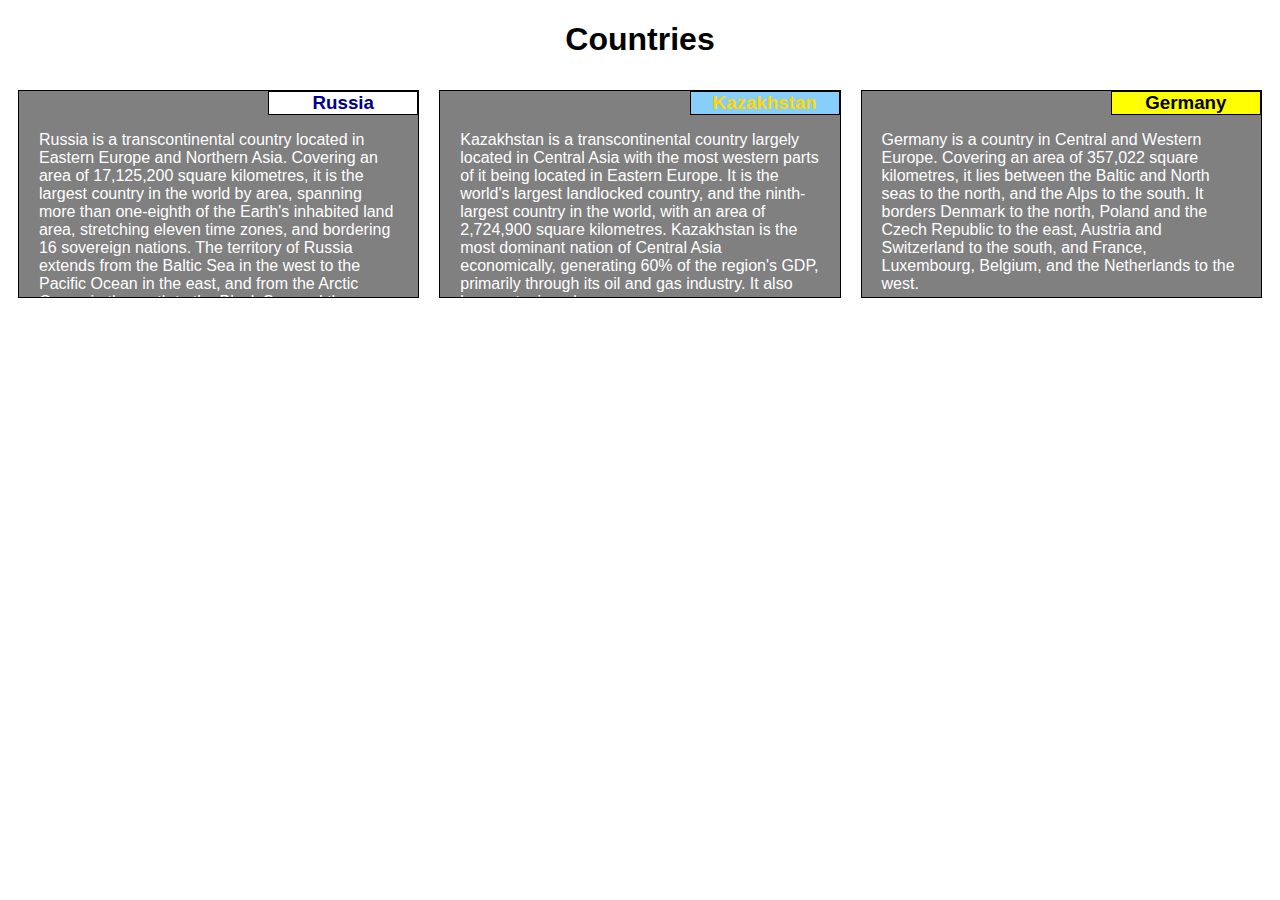
<file: module2-solution/index.html>
<!doctype html>
<html lang="en">
<head>
  <meta charset="UTF-8">
  <meta name="viewport"
        content="width=device-width, user-scalable=no, initial-scale=1.0, maximum-scale=1.0, minimum-scale=1.0">
  <meta http-equiv="X-UA-Compatible" content="ie=edge">
  <link rel="stylesheet" href="css/styles.css">
  <title>Module 2 Solution</title>
</head>
<body>
<h1>Countries</h1>
<div class="row">
  <div class="col-lg-4 col-md-6 col-sm-12">
    <div class="box">
      <h3 id="russia">Russia</h3>
      <p>Russia is a transcontinental country located in Eastern Europe and Northern Asia.
        Covering an area of 17,125,200 square kilometres, it is the largest country in the world by area,
        spanning more than one-eighth of the Earth's inhabited land area, stretching eleven time zones,
        and bordering 16 sovereign nations. The territory of Russia extends from the Baltic Sea in the west
        to the Pacific Ocean in the east, and from the Arctic Ocean in the north to the Black Sea and
        the Caucasus in the south.</p>
    </div>
  </div>

  <div class="col-lg-4 col-md-6 col-sm-12">
    <div class="box">
      <h3 id="kazakhstan">Kazakhstan</h3>
      <p>Kazakhstan is a transcontinental country largely located in Central Asia with the most western parts
        of it being located in Eastern Europe. It is the world's largest landlocked country, and the ninth-largest
        country in the world, with an area of 2,724,900 square kilometres. Kazakhstan is the most dominant nation
        of Central Asia economically, generating 60% of the region's GDP, primarily through its oil and gas industry.
        It also has vast mineral resources. </p>
    </div>
  </div>

  <div class="col-lg-4 col-md-12 col-sm-12">
    <div class="box">
      <h3 id="germany">Germany</h3>
      <p>Germany is a country in Central and Western Europe. Covering an area of 357,022 square kilometres,
        it lies between the Baltic and North seas to the north, and the Alps to the south. It borders Denmark
        to the north, Poland and the Czech Republic to the east, Austria and Switzerland to the south, and
        France, Luxembourg, Belgium, and the Netherlands to the west. </p>
    </div>
  </div>
</div>
</body>
</html>
</file>
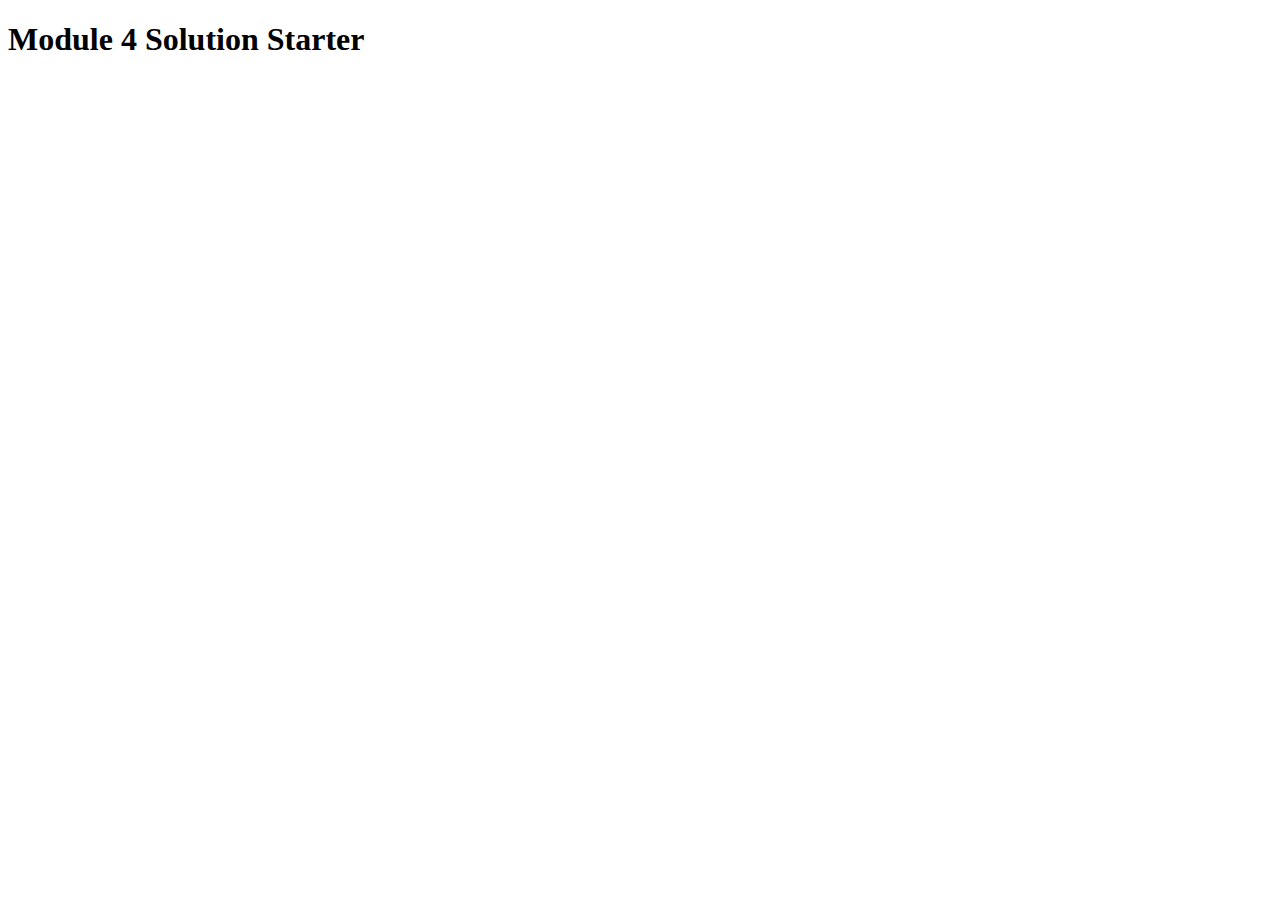
<file: module4-solution/index.html>
<!DOCTYPE html>
<html>
<head>
  <meta charset="utf-8">
  <title>Module 4 Solution Starter</title>
  <script>
    let names = []; // DO NOT REMOVE
  </script>
  <script src="SpeakHello.js"></script>
  <script src="SpeakGoodBye.js"></script>
  <script src="script.js"></script>
</head>
<body>
  <h1>Module 4 Solution Starter</h1>
</body>
</html>
</file>
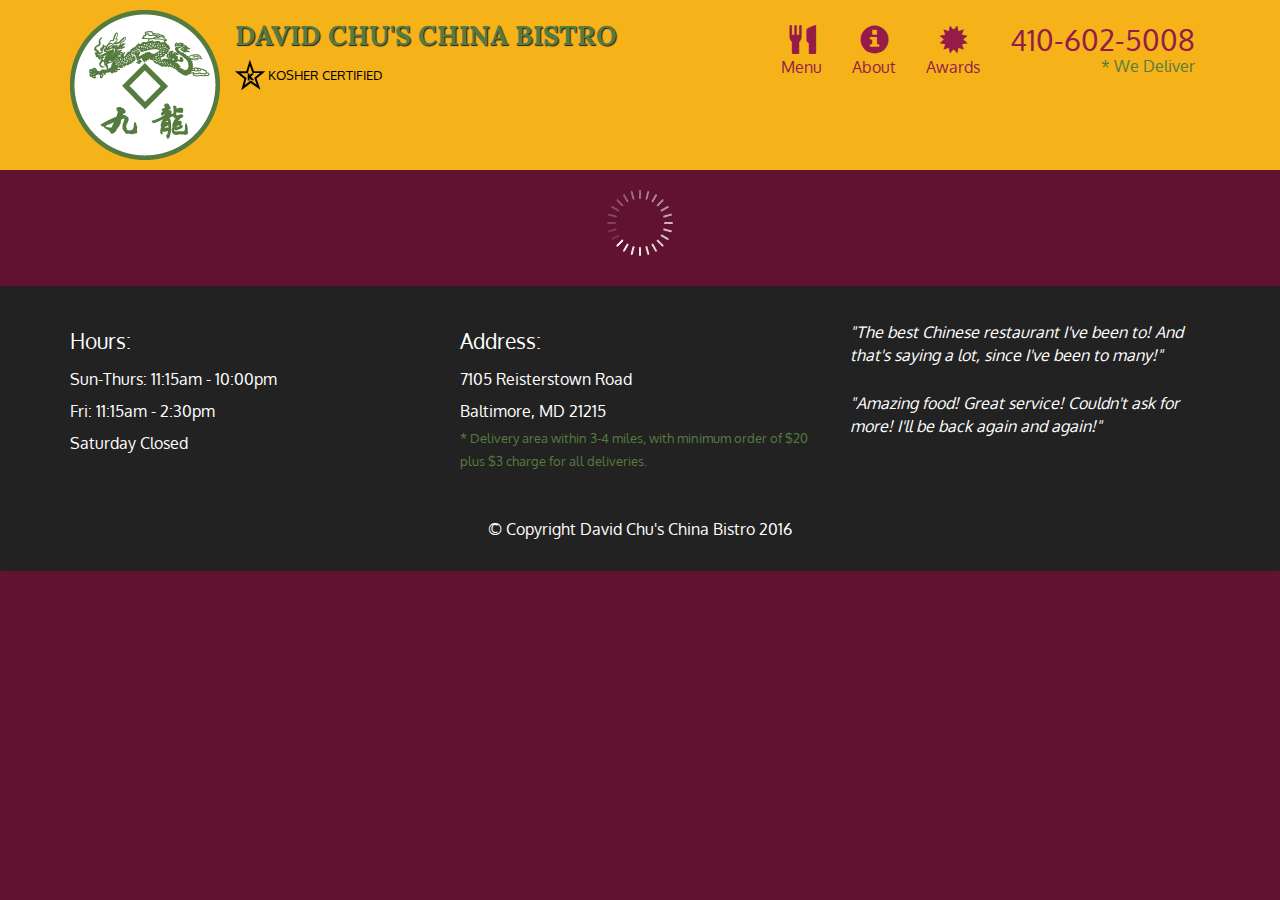
<file: module5-solution/index.html>
<!doctype html>
<html lang="en">
  <head>
    <meta charset="utf-8">
    <meta http-equiv="X-UA-Compatible" content="IE=edge">
    <meta name="viewport" content="width=device-width, initial-scale=1">
    <title>David Chu's China Bistro</title>
    <link rel="stylesheet" href="css/bootstrap.min.css">
    <link rel="stylesheet" href="css/styles.css">
    <link href='https://fonts.googleapis.com/css?family=Oxygen:400,300,700' rel='stylesheet' type='text/css'>
    <link href='https://fonts.googleapis.com/css?family=Lora' rel='stylesheet' type='text/css'>
  </head>
<body>
  <header>
    <nav id="header-nav" class="navbar navbar-default">
      <div class="container">
        <div class="navbar-header">
          <a href="index.html" class="pull-left visible-md visible-lg">
            <div id="logo-img" alt="Logo image"></div>
          </a>

          <div class="navbar-brand">
            <a href="index.html"><h1>David Chu's China Bistro</h1></a>
            <p>
              <img src="images/star-k-logo.png" alt="Kosher certification">
              <span>Kosher Certified</span>
            </p>
          </div>

          <button id="navbarToggle" type="button" class="navbar-toggle collapsed" data-toggle="collapse" data-target="#collapsable-nav" aria-expanded="false">
            <span class="sr-only">Toggle navigation</span>
            <span class="icon-bar"></span>
            <span class="icon-bar"></span>
            <span class="icon-bar"></span>
          </button>
        </div>
        
        <div id="collapsable-nav" class="collapse navbar-collapse">
           <ul id="nav-list" class="nav navbar-nav navbar-right">
            <li id="navHomeButton" class="visible-xs active">
              <a href="index.html">
                <span class="glyphicon glyphicon-home"></span> Home</a>
            </li>
            <li id="navMenuButton">
              <a href="#" onclick="$dc.loadMenuCategories();">
                <span class="glyphicon glyphicon-cutlery"></span><br class="hidden-xs"> Menu</a>
            </li>
            <li>
              <a href="#">
                <span class="glyphicon glyphicon-info-sign"></span><br class="hidden-xs"> About</a>
            </li>
            <li>
              <a href="#">
                <span class="glyphicon glyphicon-certificate"></span><br class="hidden-xs"> Awards</a>
            </li>
            <li id="phone" class="hidden-xs">
              <a href="tel:410-602-5008">
                <span>410-602-5008</span></a><div>* We Deliver</div>
            </li>
          </ul><!-- #nav-list -->
        </div><!-- .collapse .navbar-collapse -->
      </div><!-- .container -->
    </nav><!-- #header-nav -->
  </header>

  <div id="call-btn" class="visible-xs">
    <a class="btn" href="tel:410-602-5008">
    <span class="glyphicon glyphicon-earphone"></span>
    410-602-5008
    </a>
  </div>
  <div id="xs-deliver" class="text-center visible-xs">* We Deliver</div>

  <div id="main-content" class="container"></div>

  <footer class="panel-footer">
    <div class="container">
      <div class="row">
        <section id="hours" class="col-sm-4">
          <span>Hours:</span><br>
          Sun-Thurs: 11:15am - 10:00pm<br>
          Fri: 11:15am - 2:30pm<br>
          Saturday Closed
          <hr class="visible-xs">
        </section>
        <section id="address" class="col-sm-4">
          <span>Address:</span><br>
          7105 Reisterstown Road<br>
          Baltimore, MD 21215
          <p>* Delivery area within 3-4 miles, with minimum order of $20 plus $3 charge for all deliveries.</p>
          <hr class="visible-xs">
        </section>
        <section id="testimonials" class="col-sm-4">
          <p>"The best Chinese restaurant I've been to! And that's saying a lot, since I've been to many!"</p>
          <p>"Amazing food! Great service! Couldn't ask for more! I'll be back again and again!"</p>
        </section>
      </div>
      <div class="text-center">&copy; Copyright David Chu's China Bistro 2016</div>
    </div>
  </footer>

  <!-- jQuery (Bootstrap JS plugins depend on it) -->
  <script src="js/jquery-2.1.4.min.js"></script>
  <script src="js/bootstrap.min.js"></script>
  <script src="js/ajax-utils.js"></script>
  <script src="js/script.js"></script>
</body>
</html>
</file>
<file: module2-solution/css/styles.css>
* {
    box-sizing: border-box;
}


h1 {
    width: 200px;
    margin-right: auto;
    margin-left: auto;
    font-family: "Comic Sans MS", cursive, sans-serif;
    text-align: center;
}

h3 {
    border: 1px solid black;
    font-family: "Comic Sans MS", cursive, sans-serif;
    width: 150px;
    text-align: center;
    margin-left: auto;
    margin-bottom: 0;
    margin-top: 0;
    padding: 0;
}

#russia {
    background-color: white;
    color: darkblue;
}

#kazakhstan {
    background-color: lightskyblue;
    color: gold;
}

#germany {
    background-color: yellow;
    color: black;
}

p {
    width: 90%;
    height: 150px;
    margin-left: auto;
    margin-right: auto;
    font-family: "Comic Sans MS", cursive, sans-serif;
    color: white;
}

.row {
    width: 100%;
}

.box {
    border: 1px solid black;
    background-color: gray;
    margin: 10px;
    overflow: auto;
}


/********** Large devices only **********/
@media (min-width: 992px) {
    .col-lg-1, .col-lg-2, .col-lg-3, .col-lg-4, .col-lg-5, .col-lg-6, .col-lg-7, .col-lg-8, .col-lg-9, .col-lg-10, .col-lg-11, .col-lg-12 {
        float: left;
    }
    .col-lg-1 {
        width: 8.33%;
    }
    .col-lg-2 {
        width: 16.66%;
    }
    .col-lg-3 {
        width: 25%;
    }
    .col-lg-4 {
        width: 33.33%;
    }
    .col-lg-5 {
        width: 41.66%;
    }
    .col-lg-6 {
        width: 50%;
    }
    .col-lg-7 {
        width: 58.33%;
    }
    .col-lg-8 {
        width: 66.66%;
    }
    .col-lg-9 {
        width: 74.99%;
    }
    .col-lg-10 {
        width: 83.33%;
    }
    .col-lg-11 {
        width: 91.66%;
    }
    .col-lg-12 {
        width: 100%;
    }
}

/********** Medium devices only **********/
@media (min-width: 768px) and (max-width: 991px) {
    .col-md-1, .col-md-2, .col-md-3, .col-md-4, .col-md-5, .col-md-6, .col-md-7, .col-md-8, .col-md-9, .col-md-10, .col-md-11, .col-md-12 {
        float: left;
    }
    .col-md-1 {
        width: 8.33%;
    }
    .col-md-2 {
        width: 16.66%;
    }
    .col-md-3 {
        width: 25%;
    }
    .col-md-4 {
        width: 33.33%;
    }
    .col-md-5 {
        width: 41.66%;
    }
    .col-md-6 {
        width: 50%;
    }
    .col-md-7 {
        width: 58.33%;
    }
    .col-md-8 {
        width: 66.66%;
    }
    .col-md-9 {
        width: 74.99%;
    }
    .col-md-10 {
        width: 83.33%;
    }
    .col-md-11 {
        width: 91.66%;
    }
    .col-md-12 {
        width: 100%;
    }
}


/********** Small devices only **********/
@media (max-width: 767px) {
    .col-sm-1, .col-sm-2, .col-sm-3, .col-sm-4, .col-sm-5, .col-sm-6, .col-sm-7, .col-sm-8, .col-sm-9, .col-sm-10, .col-sm-11, .col-sm-12 {
        float: left;
    }
    .col-sm-1 {
        width: 8.33%;
    }
    .col-sm-2 {
        width: 16.66%;
    }
    .col-sm-3 {
        width: 25%;
    }
    .col-sm-4 {
        width: 33.33%;
    }
    .col-sm-5 {
        width: 41.66%;
    }
    .col-sm-6 {
        width: 50%;
    }
    .col-sm-7 {
        width: 58.33%;
    }
    .col-sm-8 {
        width: 66.66%;
    }
    .col-sm-9 {
        width: 74.99%;
    }
    .col-sm-10 {
        width: 83.33%;
    }
    .col-sm-11 {
        width: 91.66%;
    }
    .col-sm-12 {
        width: 100%;
    }
}
</file>
<file: module5-solution/css/styles.css>
body {
  font-size: 16px;
  color: #fff;
  background-color: #61122f;
  font-family: 'Oxygen', sans-serif;
}

/** HEADER **/
#header-nav {
  background-color: #f6b319;
  border-radius: 0;
  border: 0;
}

#logo-img {
  background: url('../images/restaurant-logo_large.png') no-repeat;
  width: 150px;
  height: 150px;
  margin: 10px 15px 10px 0;
}

.navbar-brand {
  padding-top: 25px;
}
.navbar-brand h1 { /* Restaurant name */
  font-family: 'Lora', serif;
  color: #557c3e;
  font-size: 1.5em;
  text-transform: uppercase;
  font-weight: bold;
  text-shadow: 1px 1px 1px #222;
  margin-top: 0;
  margin-bottom: 0;
  line-height: .75;
}
.navbar-brand a:hover, .navbar-brand a:focus {
  text-decoration: none;
}
.navbar-brand p { /* Kosher cert */
  color: #000;
  text-transform: uppercase;
  font-size: .7em;
  margin-top: 15px;
}
.navbar-brand p span { /* Star-K */
  vertical-align: middle;
}

#nav-list {
  margin-top: 10px;
}
#nav-list a {
  color: #951C49;
  text-align: center;
}
#nav-list a:hover {
  background: #E7E7E7;
}
#nav-list a span {
  font-size: 1.8em;
}

#phone {
  margin-top: 5px;
}
#phone a { /* Phone number */
  text-align: right;
  padding-bottom: 0;
}
#phone div { /* We Deliver */
  color: #557c3e;
  text-align: right;
  padding-right: 15px;
}

.navbar-header button.navbar-toggle, .navbar-header .icon-bar {
  border: 1px solid #61122f;
}
.navbar-header button.navbar-toggle {
  clear: both;
  margin-top: -30px;
}
/* END HEADER */

/* FOOTER */
.panel-footer {
  margin-top: 30px;
  padding-top: 35px;
  padding-bottom: 30px;
  background-color: #222;
  border-top: 0;
}
.panel-footer div.row {
  margin-bottom: 35px;
}
#hours, #address {
  line-height: 2;
}
#hours > span, #address > span {
  font-size: 1.3em;
}
#address p {
  color: #557c3e;
  font-size: .8em;
  line-height: 1.8;
}
#testimonials {
  font-style: italic;
}
#testimonials p:nth-child(2) {
  margin-top: 25px;
}
/* END FOOTER */



/* HOME PAGE */
.container .jumbotron {
  box-shadow: 0 0 50px #3F0C1F;
  border: 2px solid #3F0C1F;
}

#menu-tile, #specials-tile, #map-tile {
  height: 250px;
  width: 100%;
  margin-bottom: 15px;
  position: relative;
  border: 2px solid #3F0C1F;
  overflow: hidden;
}
#menu-tile:hover, #specials-tile:hover, #map-tile:hover {
  box-shadow: 0 1px 5px 1px #cccccc;
}
#menu-tile {
  background: url('../images/menu-tile.jpg') no-repeat;
  background-position: center;
}
#specials-tile {
  background: url('../images/specials-tile.jpg') no-repeat;
  background-position: center;
}
#menu-tile span, #specials-tile span, #map-tile span {
  position: absolute;
  bottom: 0;
  right: 0;
  width: 100%;
  text-align: center;
  font-size: 1.6em;
  text-transform: uppercase;
  background-color: #000;
  color: #fff;
  opacity: .8;
}
/* END HOME PAGE */

/* MENU CATEGORIES PAGE */
.category-tile { 
  position: relative;
  border: 2px solid #3F0C1F;
  overflow: hidden;
  width: 200px;
  height: 200px;
  margin: 0 auto 15px;
}
.category-tile span {
  position: absolute;
  bottom: 0;
  right: 0;
  width: 100%;
  text-align: center;
  font-size: 1.2em;
  text-transform: uppercase;
  background-color: #000;
  color: #fff;
  opacity: .8;
}
.category-tile:hover {
  box-shadow: 0 1px 5px 1px #cccccc;
}

#menu-categories-title + div {
  margin-bottom: 50px;
}
/* END MENU CATEGORIES PAGE */

/* SINGLE CATEGORY PAGE */
.menu-item-tile {
  margin-bottom: 25px;
}
.menu-item-tile hr {
  width: 80%;
}
.menu-item-tile .menu-item-price {
  font-size: 1.1em;
  text-align: right;
  margin-top: -15px;
  margin-right: -15px;
}
.menu-item-tile .menu-item-price span {
  font-size: .6em;
}
.menu-item-photo {
  position: relative;
  border: 2px solid #3F0C1F; 
  overflow: hidden;
  padding: 0;
  margin-right: -15px;
  margin-left: auto;
  margin-bottom: 20px;
  max-width: 250px;
}
.menu-item-photo div {
  position: absolute;
  bottom: 0;
  right: 0;
  width: 80px;
  background-color: #557c3e;
  text-align: center;
}
.menu-item-description {
  padding-right: 30px;
}
h3.menu-item-title {
  margin: 0 0 10px;
}
.menu-item-details {
  font-size: .9em;
  font-style: italic;
}
/* END SINGLE CATEGORY PAGE */


/********** Large devices only **********/
@media (min-width: 1200px) {
  .container .jumbotron {
    background: url('../images/jumbotron_1200.jpg') no-repeat;
    height: 675px;
  }
}

/********** Medium devices only **********/
@media (min-width: 992px) and (max-width: 1199px) {
  /* Header */
  #logo-img {
    background: url('../images/restaurant-logo_medium.png') no-repeat;
    width: 100px;
    height: 100px;
    margin: 5px 5px 5px 0;
  }
  /* End Header */

  /* Home Page */
  .container .jumbotron {
    background: url('../images/jumbotron_992.jpg') no-repeat;
    height: 558px;
  }
  /* End Home Page */
}

/********** Small devices only **********/
@media (min-width: 768px) and (max-width: 991px) {
  /* Home Page */
  .container .jumbotron {
    background: url('../images/jumbotron_768.jpg') no-repeat;
    height: 432px;
  }
  /* End Home Page */
}

/********** Extra small devices only **********/
@media (max-width: 767px) {
  /* Header */
  .navbar-brand {
    padding-top: 10px;
    height: 80px;
  }
  .navbar-brand h1 { /* Restaurant name */
    padding-top: 10px;
    font-size: 5vw; /* 1vw = 1% of viewport width */
  }
  .navbar-brand p { /* Kosher cert */
    font-size: .6em;
    margin-top: 12px;
  }
  .navbar-brand p img { /* Star-K */
    height: 20px;
  }

  #collapsable-nav a { /* Collapsed nav menu text */
    font-size: 1.2em;
  }
  #collapsable-nav a span { /* Collapsed nav menu glyph */
    font-size: 1em;
    margin-right: 5px;
  }

  #call-btn > a {
    font-size: 1.5em;
    display: block;
    margin: 0 20px;
    padding: 10px;
    border: 2px solid #fff;
    background-color: #f6b319;
    color: #951c49;
  }
  #xs-deliver {
    margin-top: 5px;
    font-size: .7em;
    letter-spacing: .1em;
    text-transform: uppercase;
  }
  /* End Header */

  /* Footer */
  .panel-footer section {
    margin-bottom: 30px;
    text-align: center;
  }
  .panel-footer section:nth-child(3) {
    margin-bottom: 0; /* margin already exists on the whole row */
  }
  .panel-footer section hr {
    width: 50%;
  }
  /* End Footer */

  /* Home Page */
  .container .jumbotron {
    margin-top: 30px;
    padding: 0;
  }
  #menu-tile, #specials-tile {
    width: 360px;
    margin: 0 auto 15px;
  }

  .menu-item-photo {
    margin-right: auto;
  }
  .menu-item-tile .menu-item-price {
    text-align: center;
  }
  .menu-item-description {
    text-align: center;;
  }
}


/********** Super extra small devices Only :-) (e.g., iPhone 4) **********/
@media (max-width: 479px) {
  /* Header */
  .navbar-brand h1 { /* Restaurant name */
    padding-top: 5px;
    font-size: 6vw;
  }
  /* End Header */
  
  /* Home page */
  #menu-tile, #specials-tile {
    width: 280px;
    margin: 0 auto 15px;
  }

  .col-xxs-12 {
    position: relative;
    min-height: 1px;
    padding-right: 15px;
    padding-left: 15px;
    float: left;
    width: 100%;
  }
}
</file>
